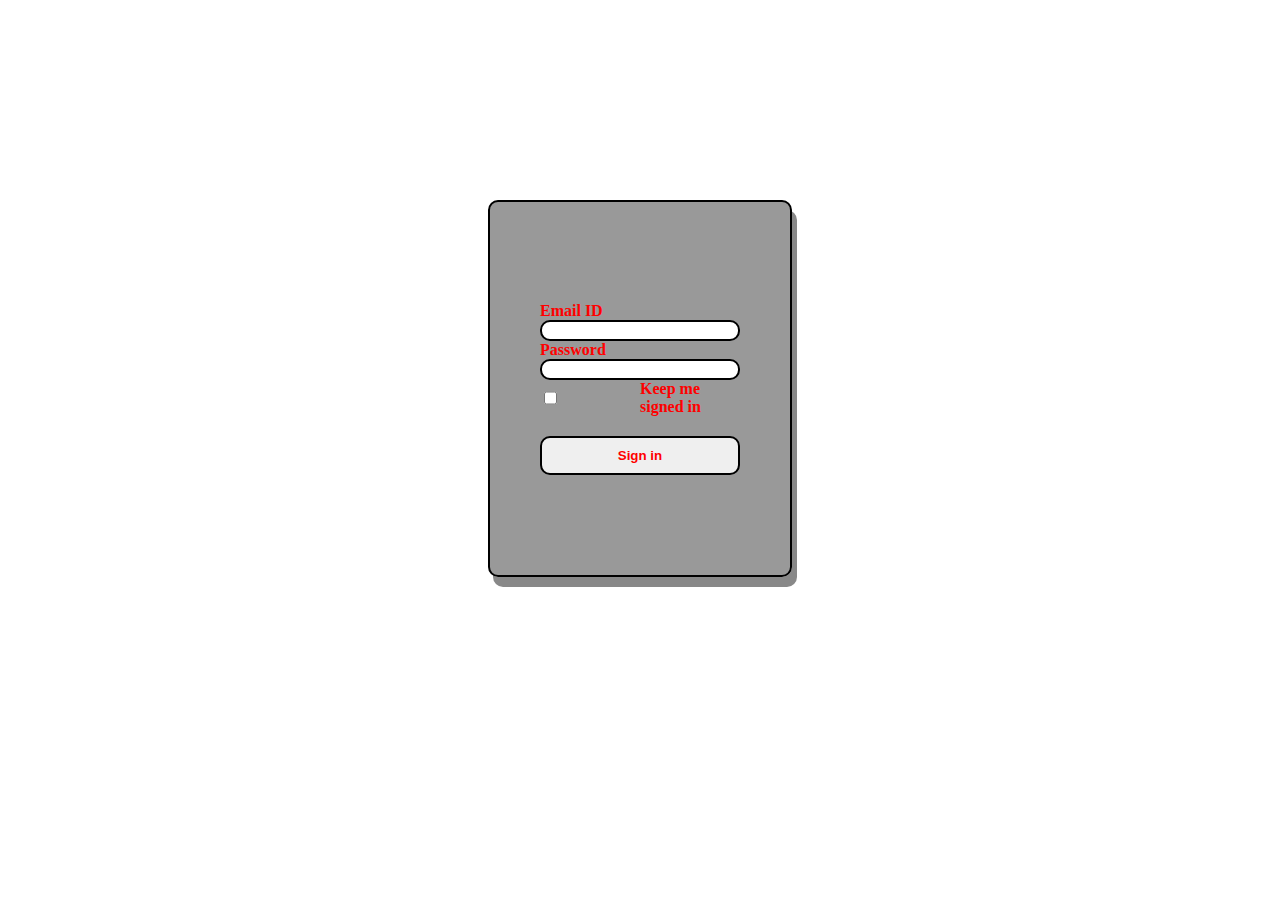
<file: index.html>
<!DOCTYPE html>
<html lang="en">
<head>
    <meta charset="UTF-8">
    <meta name="viewport" content="width=device-width, initial-scale=1.0">
    <link rel="stylesheet" href="style.css">
    <title>Document</title>
</head>
<body>
    <form action="/x.html">
        <div class="container">
            <label for="email"><strong>Email ID</strong></label>
            <input type="email" name="email">
            <label for="password"><strong>Password</strong></label>
            <input type="password" name="password">
            <div class="minicontainer">
                <input type="checkbox" name="checkbox">
                <label for="check"><strong>Keep me signed in</strong></label>
             </div>
            <button type="submit"><strong>Sign in</strong></button>
            
        </div>
    </form>
</body>
</html>
</file>
<file: style.css>
.container{
    display: grid;
    max-width: 200px;
    margin:0px auto;
    margin-top:200px;
    padding:100px 50px;
    border:2px solid black;
    border-radius: 10px;
    box-shadow: 5px 10px #888888;
    background-color: rgba(0, 0, 0, 0.4);

}
.minicontainer{
    display: grid;
    grid-template-columns: repeat(2,1fr);
}
.minicontainer > input{
    justify-self: start;
    padding:2px;
}
.minicontainer > label{
    justify-self: stretch;
}
input{
    border:2px solid black;
    border-radius: 10px;
}
button{
    border:2px solid black;
    border-radius: 10px;
    margin-top: 20px;
    padding: 10px;
    color:red;
}
body{
    background:url("https://wallpapers.com/images/hd/blue-aesthetic-moon-df8850p673zj275y.jpg");
    background-repeat: no-repeat;
    background-size: cover;
    background-attachment: fixed;
    color:red;
}
button:hover{
    background-color: yellow;
}
</file>
